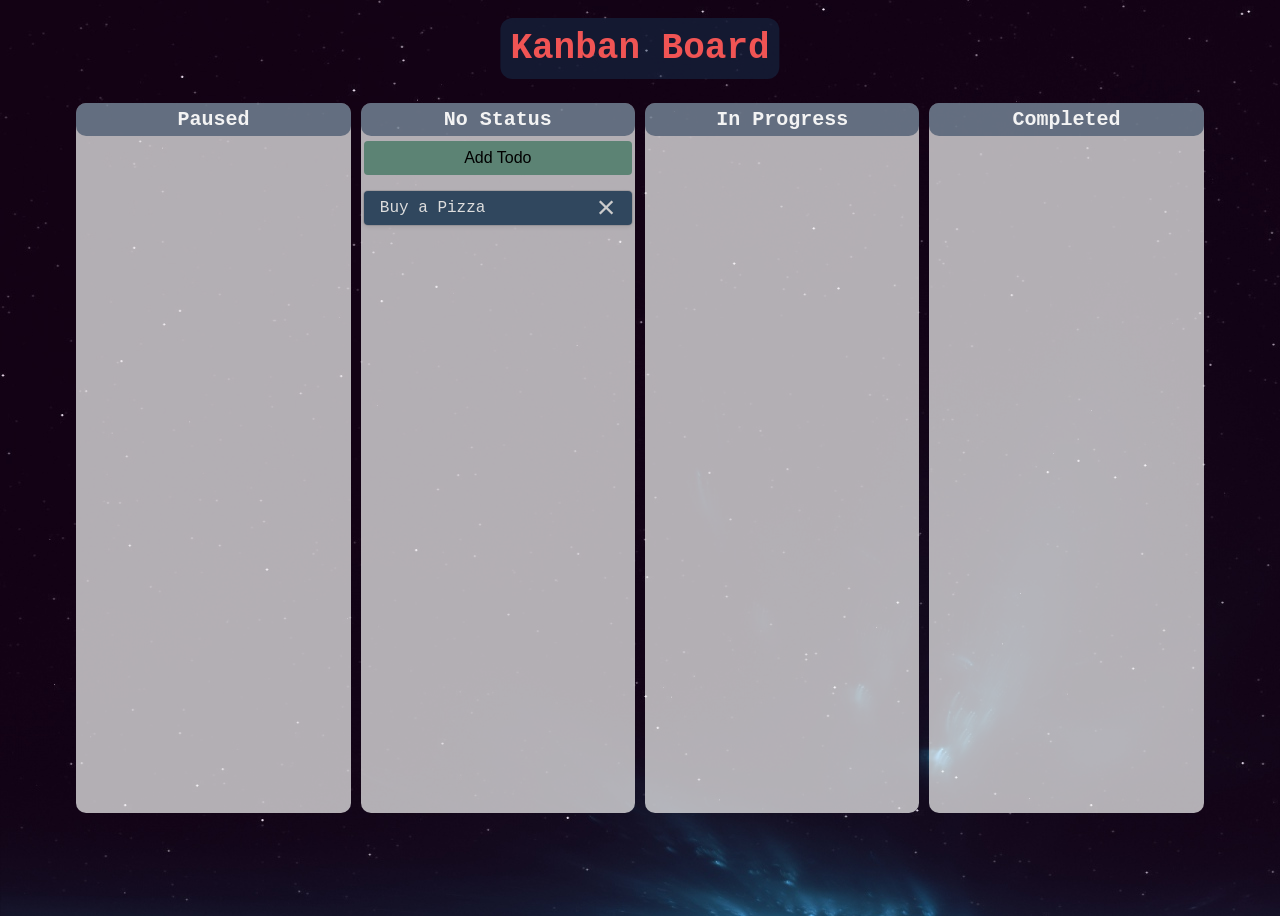
<file: index.html>
<!DOCTYPE html>
<html lang="en">

<head>
    <meta charset="UTF-8">
    <meta name="viewport" content="width=device-width, initial-scale=1.0">
    <link rel="stylesheet" href="style.css">

    <title>Kanban</title>
</head>

<body>

    <div class="appTitle">
        Kanban Board</div>
    <!-- modal -->
    <div class="modal" id="todo_form">
        <div class="header">
            <div class="title">Add Todo</div>
            <button class="btn close-modal">&times;</button>
        </div>
        <div class="body">
            <input type="text" id="todo_input" />
            <input type="submit" value="Add Todo" id="todo_submit" />
        </div>
    </div>


    <!-- todo -->
    <div class="todo-container">
        <div class="status">
            <h1>Paused</h1>
        </div>
        <div class="status" id="no_status">
            <h1>No Status</h1>
            <button id="add_btn" data-target-modal="#todo_form">Add Todo</button>
            <div class="todo" draggable="true">
                Buy a Pizza
                <span class="close">&times;</span>
            </div>
        </div>

        <div class="status">
            <h1>In Progress</h1>
        </div>
        <div class="status">
            <h1>Completed</h1>
        </div>
    </div>

    <div id="overlay"></div>

    <script src="script.js"></script>
</body>

</html>
</file>
<file: style.css>
* {
    box-sizing: border-box;
    -ms-overflow-style: none;
    /* Hides the scrollbar in IE and Edge */
    scrollbar-width: none;
    /* Hides the scrollbar in Firefox */

}

:root {
    --bg: #ffffff;
    --bg-2: #b3b3b3;
    --bg-3: #cecece6b;
    --bg-4: #f3f3f3b7;
    --bg-color: gainsboro;
    --bg-color-alt: #30475E;
    --bg-color-alt-2: #16304d81;
    --text-color: #222831;
    --text-color-alt: #DDDDDD;
    --second-color: #F05454;
    --third-color: #8FE3CF;
    --third-color: #5C8374;
    --shadow: 6px 3px 5px #ffffff;
    --shadow-2: 6px 3px 5px #979797;
    --shadow-3: #0f0f0f1a 0px 0px 0px 1px, #0f0f0f1a 0px 2px 4px;
}

*::-webkit-scrollbar {
    display: none;
}

body {
    font-family: "Overpass Mono", "IBM Plex Mono", JetBrains Mono, "Slabo13px-Regular", 'Courier New', "Cascadia Code", Consolas, "Inconsolata", Fira Code, monospace;
    min-height: 100vh;
    background-image: url(img/bgimg1.jpg);
    display: flex;
    justify-content: center;
    align-items: center;
}

.appTitle {
    /* font-size: xx-large; */
    color: var(--second-color);
    background-color: var(--bg-color-alt-2);

    position: absolute;
    top: 2%;
    left: 50%;
    transform: translateX(-50%);
    border-radius: 12px;
    padding: 10px;
    font-weight: bolder;
    font-size: 36px;
    text-align: center;

}

.todo-container {
    /* width: 1000px; */
    width: 90%;
    height: 80vh;
    display: flex;
    border-radius: 10px;
}

.status {
    width: 25%;
    background-color: var(--bg-4);
    position: relative;
    padding: 30px .2rem 0.5rem;
    border-radius: 10px;
    margin: 5px;
}

.status:nth-child(even) {
    /* background-color: #cecece6b; */
    background-color: var(--bg-4);
}

.status h1 {
    position: absolute;
    top: 0;
    left: 0;
    /* background-color: #343434; */
    background-color: var(--bg-color-alt-2);
    color: #f3f3f3;
    margin: 0;
    width: 100%;
    padding: 5px 5px;
    font-size: 20px;
    text-align: center;

    border-radius: 10px;


}


#add_btn {
    padding: 0.5rem 1rem;
    background-color: var(--third-color);
    outline: none;
    border: none;
    width: 100%;
    font-size: 16px;
    margin: 0.5rem 0;
    border-radius: 4px;
    cursor: pointer;
}

#add_btn:hover {
    /* background-color: #aaa; */
    background-color: var(--third-color);
}

.todo {
    display: flex;
    justify-content: space-between;
    align-items: center;
    position: relative;
    /* background-color: #fff; */
    background-color: var(--bg-color-alt);
    color: var(--text-color-alt);
    box-shadow: var(--shadow-3);
    border-radius: 4px;
    padding: 0.5rem 1rem;
    font-size: 16px;
    margin: 0.5rem 0;
}

.todo .close {
    position: absolute;
    right: 1rem;
    top: 0;
    font-size: xx-large;
    color: #ccc;
    cursor: pointer;
}

.todo .close:hover {
    /* color: #343444; */
    color: var(--second-color);
}

/* modal */

.close-modal {
    background: none;
    border: none;
    font-size: 18px;
    font-weight: bolder;
    cursor: pointer;
}

.close-modal:hover {
    /* color: #343444; */
    color: var(--second-color);
}

.modal {
    width: 450px;
    position: fixed;
    top: -50%;
    left: 50%;
    transform: translate(-50%, -50%);
    transition: top 0.3s ease-in-out;
    border: 1px solid #ccc;
    border-radius: 10px;
    z-index: 2;
    background-color: #fff;
}

.modal.active {
    top: 25%;
}

.modal .header {
    display: flex;
    justify-content: space-between;
    align-items: center;
    border-bottom: 1px solid #ccc;
    padding: 10px;
    font-size: 18px;
    font-weight: bolder;
    background-color: rgba(0, 0, 0, 0.05);
}

.modal .body {
    padding: 1rem;
}

#overlay {
    display: none;
    position: fixed;
    top: 0;
    left: 0;
    width: 100%;
    height: 100%;
    background-color: rgba(0, 0, 0, 0.3);
}

#overlay.active {
    display: block;
}

#todo_input,
#todo_submit {
    padding: 0.5rem 1rem;
    width: 100%;
    border: #222831 1px solid;
    margin: 0.25rem;
}

#todo_submit {
    background-color: #264927;
    color: #f3f3f3;
    font-size: 1rem;
    border: none;
    cursor: pointer;
}

#todo_submit:hover {
    background-color: #4caf50;
    color: #f3f3f3;
    font-size: 1rem;
    /* border: none; */
}

/* For mobile phones: */
@media only screen and (max-width: 710px) {
    .appTitle,
    .todo-container,
    .status,
    .status h1,
    .todo,
    .todo .close,
    .modal,
    #todo_input,
    #todo_submit,
    #overlay {
        font-size: 16px;
    }

    .appTitle {
        max-height: 10%;
        width: 95%;
        overflow: auto;
    }

    .todo-container {
        flex-direction: column;
        
        
    }

    .status {
        width: 100%;
    }

    .todo .close {
        position: absolute;
        right: 10px;
        top: 0.5px;
        margin-top: 0.5rem;
    }

    .modal {
        width: 70%;
    }
    .modal.active {
        top: 35%;
    }

    #todo_input,
    #todo_submit {
        width: 100%;
    }

    #overlay {
        display: none;
    }
}

/* For tablets: */
@media only screen and (min-width: 601px) and (max-width: 768px) {
    /* Add tablet styles here */
}

/* For desktops: */
@media only screen and (min-width: 769px) {
    /* Add desktop styles here */
}
</file>
